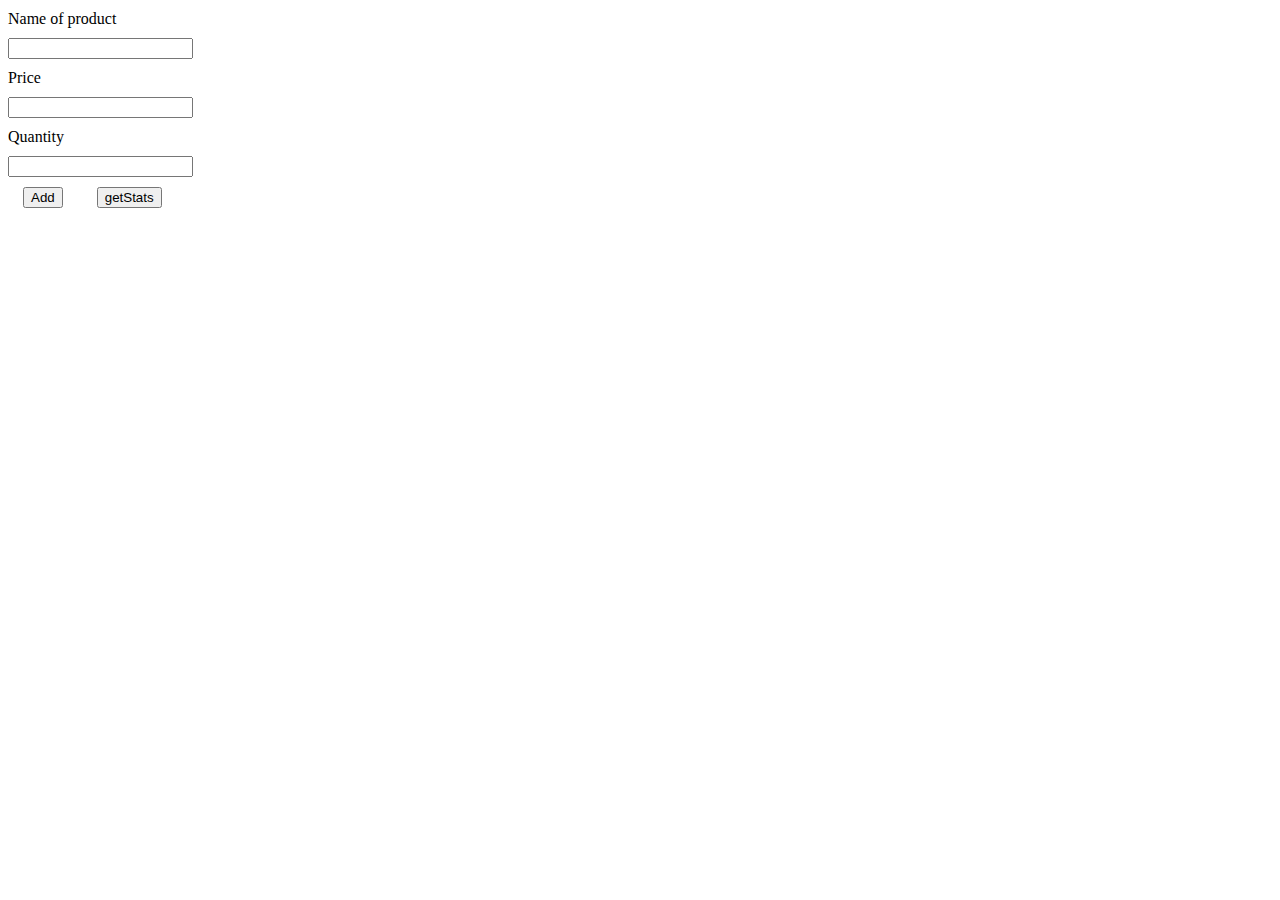
<file: 19/index.html>
<!DOCTYPE html>
<html lang="en">

<head>
    <meta charset="UTF-8">
    <meta http-equiv="X-UA-Compatible" content="IE=edge">
    <meta name="viewport" content="width=device-width, initial-scale=1.0">
    <link rel="stylesheet" href="./style.css">
    <script src="./script.js" defer></script>
    <title>Shop</title>
</head>

<body>
    <div class="conteiner">

        <label for="productName">Name of product</label>
        <input type="text" name="productName" id="productName">

        <label for="price">Price</label>
        <input type="number" name="price" id="price">

        <label for="quantity">Quantity</label>
        <input type="number" name="quantity" id="quantity">

        <button id="add">Add</button>
        <button id="stats">getStats</button>

    </div>
    <ol id="productList">

    </ol>
    <div id="productList"></div>
</body>

</html>
</file>
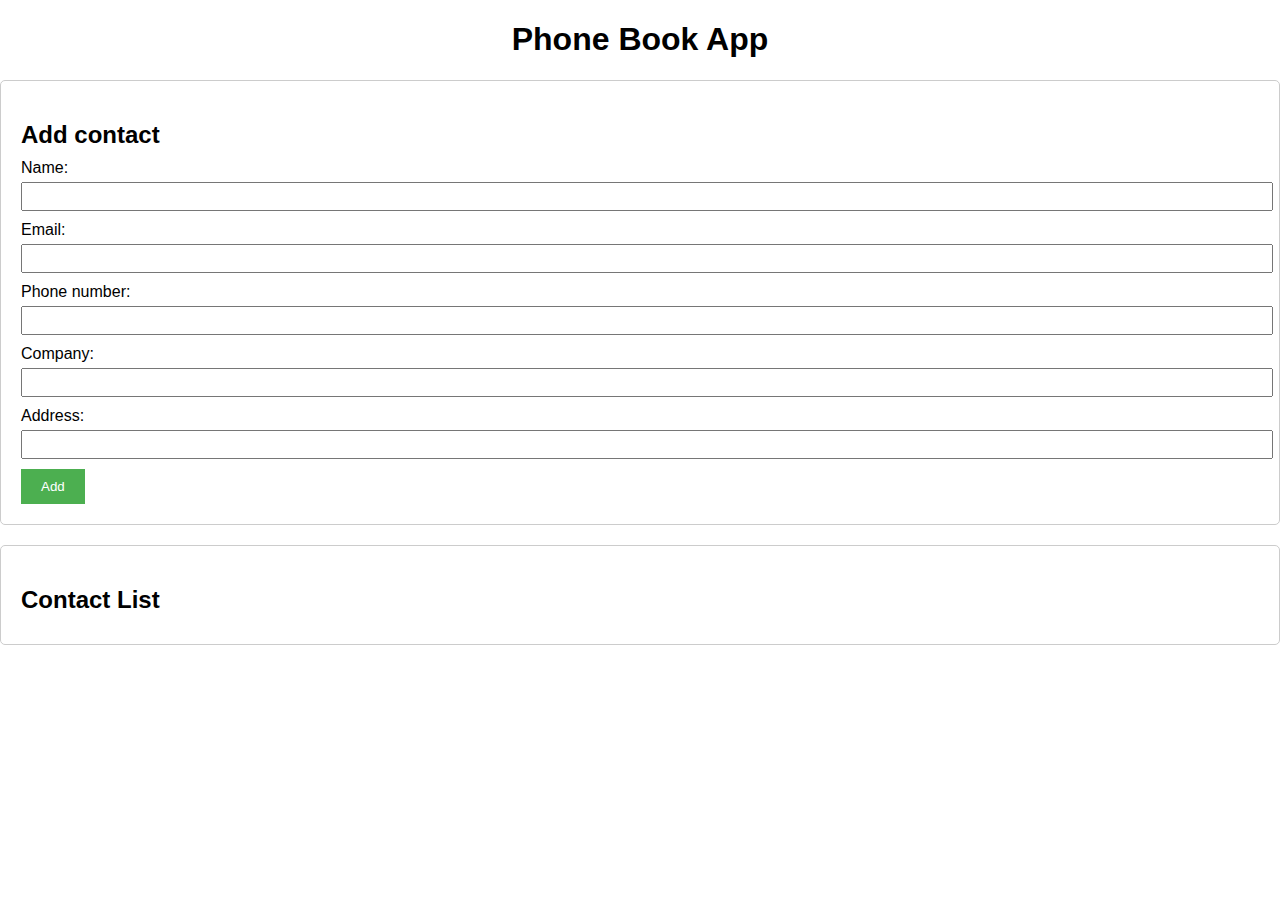
<file: 20_js_objecs2/index.html>
<!DOCTYPE html>
<html lang="en">
<head>
    <meta charset="UTF-8">
    <meta http-equiv="X-UA-Compatible" content="IE=edge">
    <meta name="viewport" content="width=device-width, initial-scale=1.0">
    <link rel="stylesheet" href="./style.css">
    <script src="./script.js" defer></script>
    <title>Phone Book</title>
</head>
<body>
    <h1>Phone Book App</h1>
    <div id="addContactContainer">
        <h2>Add contact</h2>
        <form id="addContactForm">
            <label for="contactName">Name:</label>
            <input type="text" id="contactName">

            <label for="contactEmail">Email:</label>
            <input type="text" id="contactEmail">

            <label for="contactPhone">Phone number:</label>
            <input type="text" id="contactPhone">

            <label for="contactCompany">Company:</label>
            <input type="text" id="contactCompany">

            <label for="contactAddress">Address:</label>
            <input type="text" id="contactAddress">

            <button id="addContact">Add</button>
        </form>
    </div>
    <div id="contactListContainer">
        <h2>Contact List</h2>
        <ul id="contactList">

        </ul>
    </div>
</body>
</html>
</file>
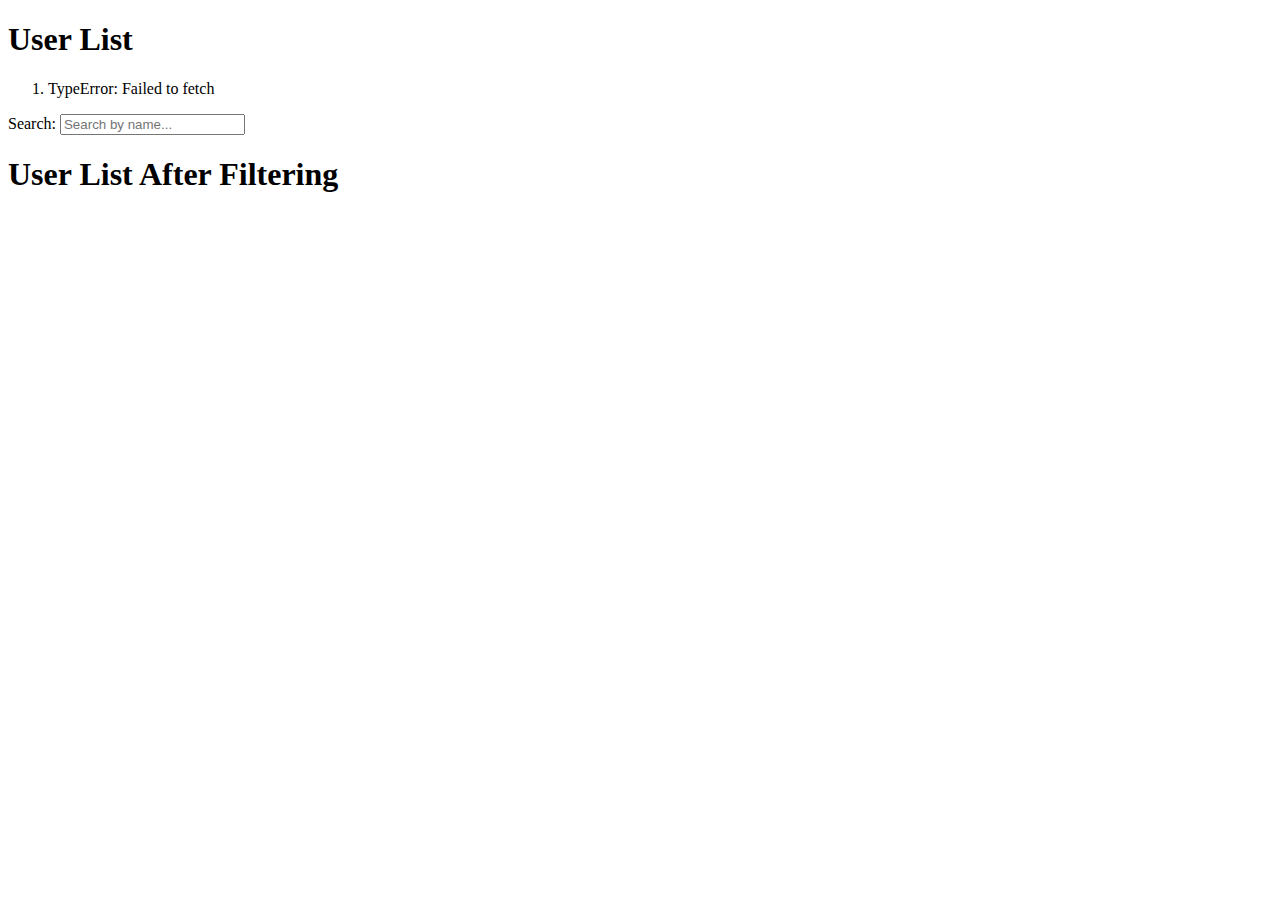
<file: 22_js_promises/index.html>
<!DOCTYPE html>
<html lang="en">
<head>
    <meta charset="UTF-8">
    <meta http-equiv="X-UA-Compatible" content="IE=edge">
    <meta name="viewport" content="width=device-width, initial-scale=1.0">
    <script src="./fetch.js" defer></script>
    <title>JSONPlaceHolder</title>
</head>
<body>
    <h1>User List</h1>
    
    <div>
        <ol id="userList"></ol>
<div id=" 'userDetails"></div>
    </div>

    <label for="searchInput">Search:</label>
    <input type="text" id="searchInput" placeholder="Search by name...">

    <h1>User List After Filtering</h1>
    <ol id="userList2"></ol>
</body>
</html>
</file>
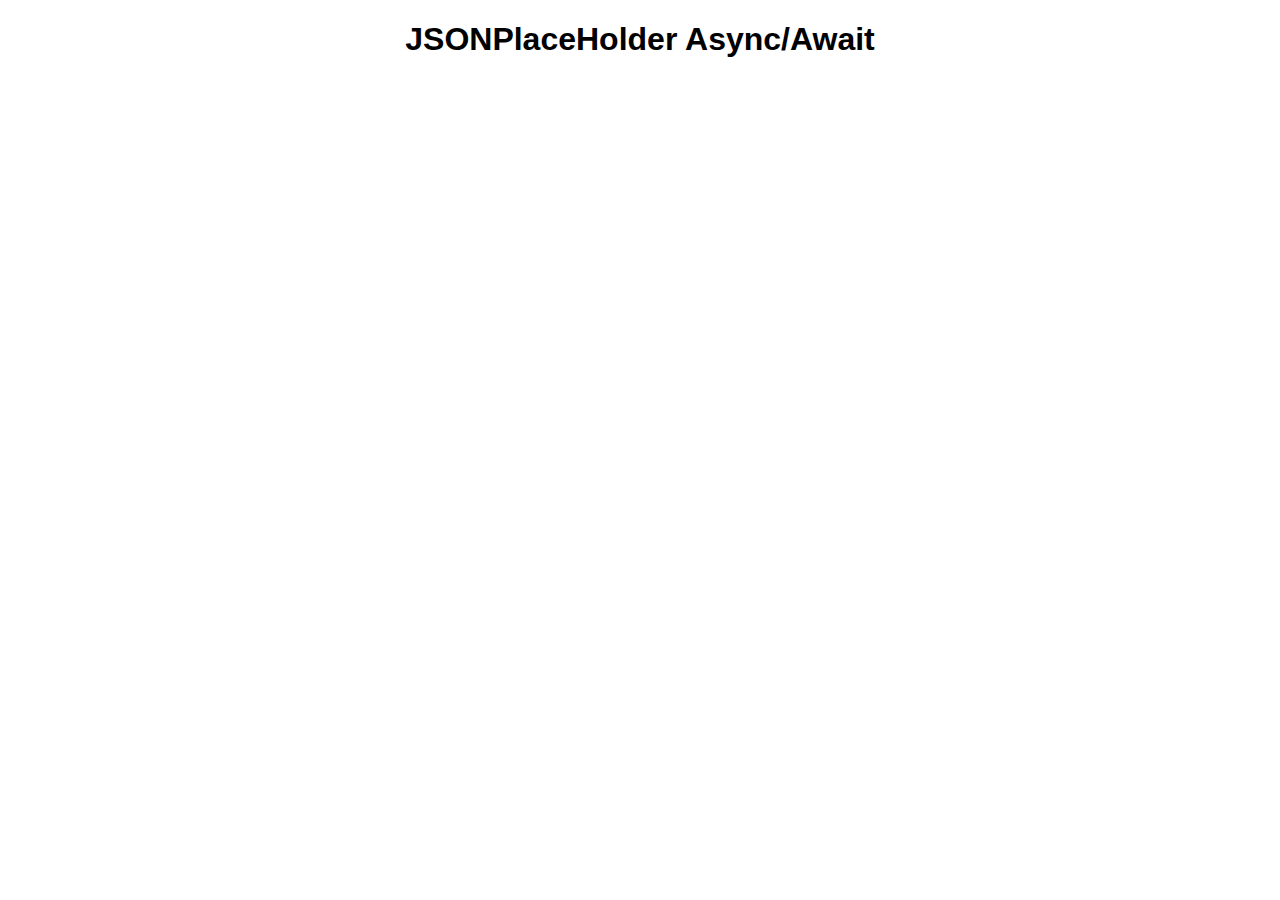
<file: 23/index.html>
<!DOCTYPE html>
<html lang="en">
<head>
    <meta charset="UTF-8">
    <meta http-equiv="X-UA-Compatible" content="IE=edge">
    <meta name="viewport" content="width=device-width, initial-scale=1.0">
    <link rel="stylesheet" href="./style.css">
    <script src="./script.js" defer></script>
    <title>JSONPlaceHolder Async/Await</title>
</head>
<body>
    <h1>JSONPlaceHolder Async/Await</h1>
    <div id="usersContainer"></div>
    <div id="postsContainer"></div>
</body>
</html>
</file>
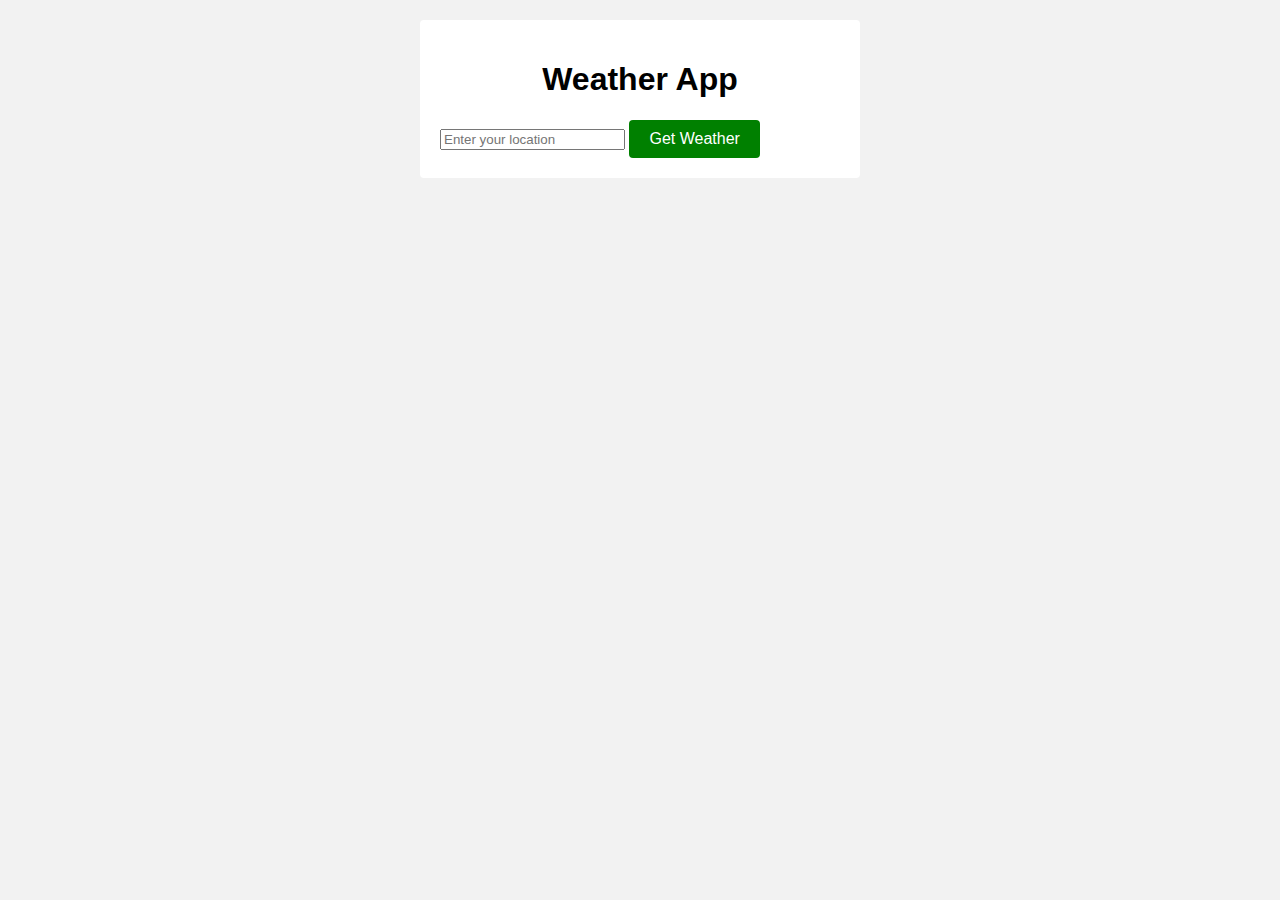
<file: 24/index.html>
<!DOCTYPE html>
<html lang="en">
<head>
    <meta charset="UTF-8">
    <meta http-equiv="X-UA-Compatible" content="IE=edge">
    <meta name="viewport" content="width=device-width, initial-scale=1.0">
    <link rel="stylesheet" href="./style.css">
    <script src="./script.js" defer></script>
    <title>Weather App</title>
</head>
<body>
    <div class="container">
        <h1 class="title">Weather App</h1>
        <div class="input-container">
            <input type="text" id="locationInput" placeholder="Enter your location">
            <button id="getWeatherButton">Get Weather</button>
        </div>
        <div id="weatherContainer"></div>
    </div>
</body>
</html>
</file>
<file: 19/style.css>
.container {
    margin-top: 20px;
}

input,label {
    display: block;
    margin-top: 10px;
}

button {
    margin: 10px 15px;
}

#productList {
    list-style-type: none;
    margin-top: 20px;

}

#statsContainer {
    margin-top: 20px;
}
</file>
<file: 20_js_objecs2/style.css>
body {
    font-family: Arial, sans-serif;
    margin: 0;
    padding: 0;
  }
  
  h1 {
    text-align: center;
  }
  
  h2 {
    margin-bottom: 10px;
  }
  
  label {
    display: block;
    margin-bottom: 5px;
  }
  
  input[type="text"] {
    width: 100%;
    padding: 5px;
    margin-bottom: 10px;
  }
  
  button {
    padding: 10px 20px;
    background-color: #4CAF50;
    color: #fff;
    border: none;
    cursor: pointer;
  }
  
  button:hover {
    background-color: #45a049;
  }
  

  #addContactContainer {
    margin-top: 20px;
    padding: 20px;
    border: 1px solid #ccc;
    border-radius: 5px;
  }
  
 
  #contactListContainer {
    margin-top: 20px;
    padding: 20px;
    border: 1px solid #ccc;
    border-radius: 5px;
  }
 
  #contactList {
    list-style-type: none;
    padding: 0;
    margin: 0;
  }
  
  #contactList li {
    margin-bottom: 10px;
    padding: 10px;
    border: 1px solid #ccc;
    border-radius: 5px;
  }
</file>
<file: 23/style.css>
body {
    font-family: Arial, sans-serif;
    margin: 20px;
}

h1 {
    text-align: center;
}

#usersContainer {
    margin: 30px;
    display: flex;
    flex-direction: column;
    flex-wrap: wrap;
    align-content: space-around;
    align-items: center;
    height: 140px;
}

.user {
    cursor: pointer;
    width: fit-content;
    margin-bottom: 10px;
}

#postsContainer {
    margin-top: 30px;
}

.post {
    margin-bottom: 10px;
    border: 1px solid black;
}

.post > h2 {
    text-align: center;
}

.post > p {
    width: 50%;
    margin: 0 auto;
    padding-bottom: 20px;
}
.comments {
    margin-top: 10px;
    padding: 10px;
    background-color: #f9f9f9;
    border: 1px solid #ccc;
    border-radius: 5px;
  }
  
  .comments h4 {
    font-size: 18px;
    margin-bottom: 10px;
  }
  
  .comments div {
    margin-bottom: 5px;
  }
  
  .comments h5 {
    font-size: 16px;
    margin-bottom: 5px;
  }
  
  .comments p {
    margin-bottom: 5px;
  }
</file>
<file: 24/style.css>
body{
    font-family : Arial, sans-serif;
    margin:0;
    padding: 20px;
    background-color: #f2f2f2;

}

.container{
    max-width: 400px;
    margin: 0 auto;
    background-color: #fff;
    border-radius: 4px;
    padding: 20px;
    box-shadow: 0 2px 4 px rgba(0, 0,0, 1);

}

.title{
    text-align: center;
}

.input-container.input {
    padding: 10px;
    font-size: 16px;
    border: none;
    border-radius: 4px;
}
#getWeatherButton {
    padding:  10px 20px;
    font-size: 16px;
    background-color: green;
    color:#fff;
    border:none;
    border-radius: 4px;
    cursor:pointer;
}
.whether-card {
margin-top: 20px;
padding: 20px;
background-color: #f9f9f9;
border-radius: 9px;
box-shadow: 0 2px 4 px rgba(0, 0,0, 1);
}
.whether-card h2 {
    font-size: 24px;
    margin-top: 0;

}

.whether-card p {
    margin: 5 px 0;

}
</file>
